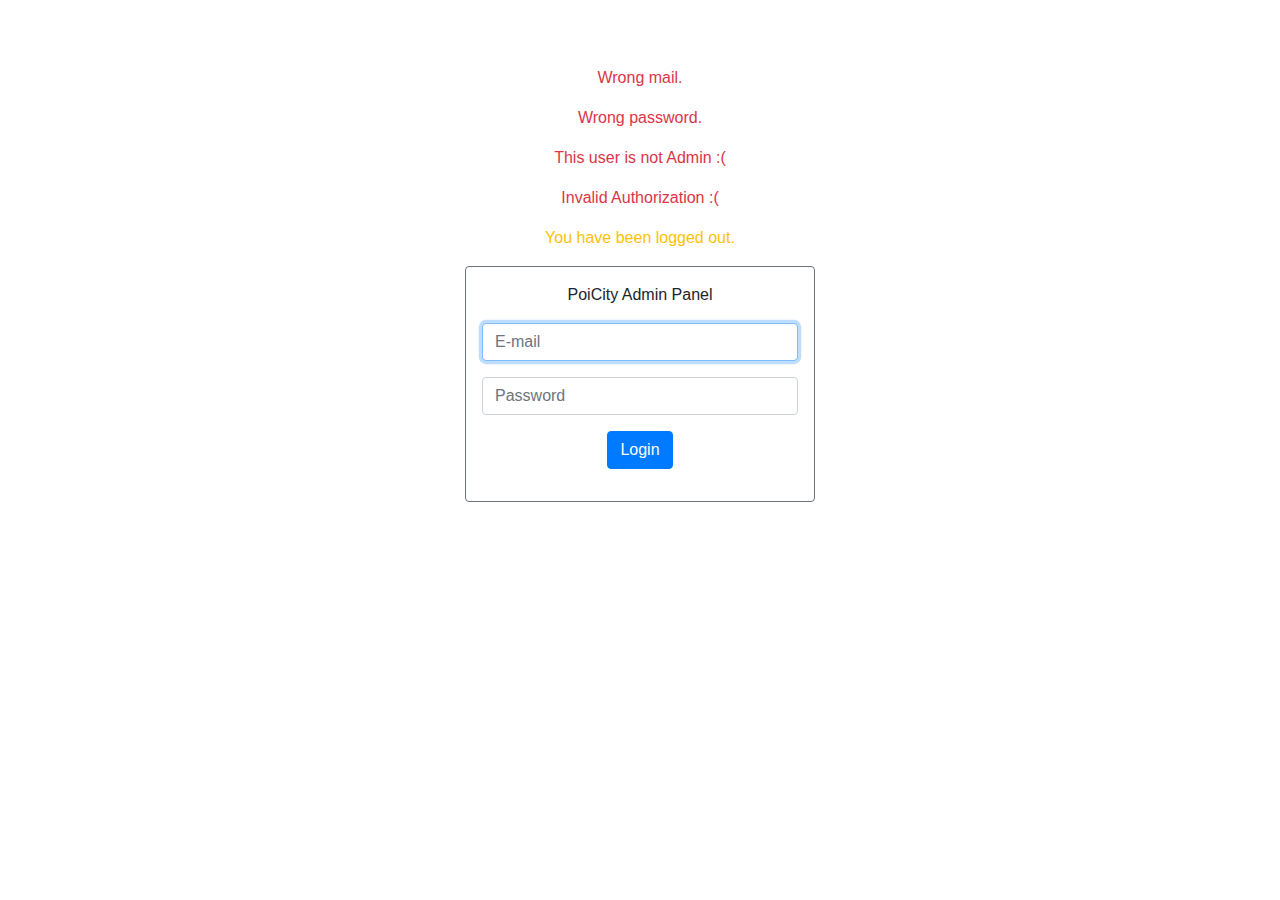
<file: target/classes/templates/admin_login.html>
<!DOCTYPE html>
<html xmlns:th="http://www.thymeleaf.org">

<head>
<meta http-equiv="Content-Type" content="text/html; charset=UTF-8">
<meta name="viewport"
	content="width=device-width, initial-scale=1.0, minimum-scale=1.0">
<title>PoiCity Admin Panel</title>
<link rel="stylesheet"
	href="https://stackpath.bootstrapcdn.com/bootstrap/4.4.1/css/bootstrap.min.css"
	integrity="sha384-Vkoo8x4CGsO3+Hhxv8T/Q5PaXtkKtu6ug5TOeNV6gBiFeWPGFN9MuhOf23Q9Ifjh"
	crossorigin="anonymous" />
</head>

<body>
	<div class="container-fluid text-center">
		<div>
			<img class="img-fluid"
				th:src="@{https://www.chogangroupspa.com/storage/img/logo_chogan.png}" />
		</div>
		<form th:action="@{/admin/login}" method="post"
			style="max-width: 350px; margin: 0 auto;">

			<div class="alert" th:if="${errorMessage}" th:text="${errorMessage}"></div>

			<div th:if="${param.wrongMail}">
				<p class="text-danger">Wrong mail.</p>
			</div>

			<div th:if="${param.wrongPassword}">
				<p class="text-danger">Wrong password.</p>
			</div>

			<div th:if="${param.notAdmin}">
				<p class="text-danger">This user is not Admin :(</p>
			</div>

			<div th:if="${param.invalidAuthorization}">
				<p class="text-danger">Invalid Authorization :(</p>
			</div>

			<div th:if="${param.logout}">
				<p class="text-warning">You have been logged out.</p>
			</div>

			<div class="border border-secondary p-3 rounded">
				<p>PoiCity Admin Panel</p>
				<p>
					<input type="email" name="email" class="form-control"
						placeholder="E-mail" required autofocus />
				</p>
				<p>
					<input type="password" name="password" class="form-control"
						placeholder="Password" required />
				</p>
				<!--            <p>-->
				<!--                <input type="checkbox" name="remember-me" />&nbsp;Remember Me-->
				<!--            </p>-->
				<p>
					<input type="submit" value="Login" class="btn btn-primary" />
				</p>
			</div>
		</form>
	</div>
</body>

</html>
</file>
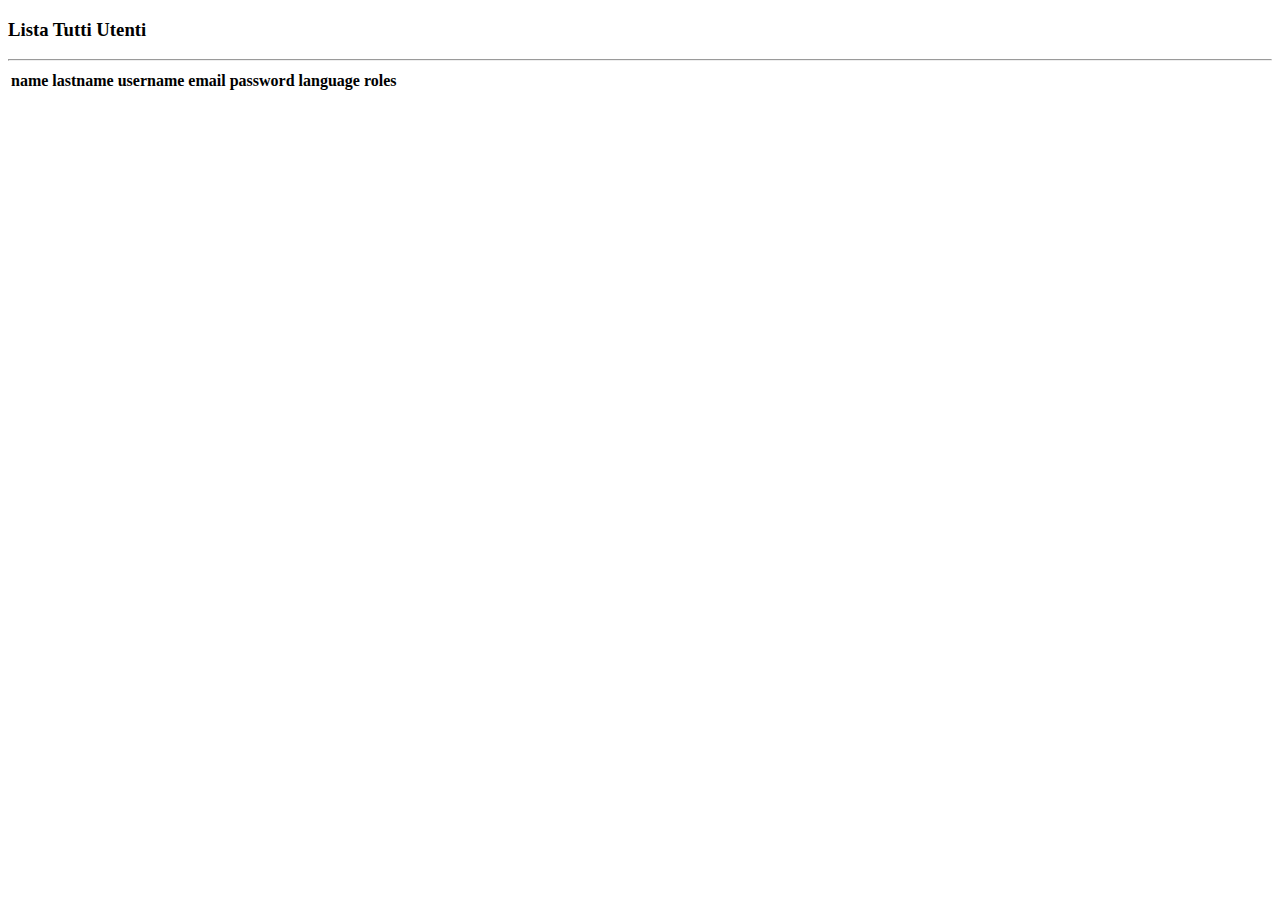
<file: target/classes/templates/admin_panel.html>
<!DOCTYPE HTML>
<html lang="en" xmlns:th="http://www.thyme Leaf.org">
<head>
<title>PoiCity - Admin Panel</title>
<meta charset="utf-8">
<meta name="viewport" content="width=device-width, initial-scale=1">
<title>Bootstrap demo</title>
<link
	href="https://cdn.jsdelivr.net/npm/bootstrap@5.3.2/dist/css/bootstrap.min.css"
	rel="stylesheet"
	integrity="sha384-T3c6CoIi6uLrA9TneNEoa7RxnatzjcDSCmG1MXxSR1GAsXEV/Dwwykc2MPK8M2HN"
	crossorigin="anonymous">

</head>
<body>
	<h3>Lista Tutti Utenti</h3>
	<hr>
	<table class="table table-bordered table-striped">
		<thead class="thead-dark">
			<tr>
				<th>name</th>
				<th>lastname</th>
				<th>username</th>
				<th>email</th>
				<th>password</th>
				<th>language</th>
				<th>roles</th>
			</tr>
		</thead>
		<tbody>
			<tr th:each="lista: ${listaUsers}">
				<td th:text="${lista.name}" />
				<td th:text="${lista.lastname}" />
				<td th:text="${lista.username}" />
				<td th:text="${lista.email}" />
				<td th:text="${lista.password}" />
				<td th:text="${lista.lang.language}" />
				<td th:text="${lista.roles}" />
				<!-- 			<tr th:each="rolesList: ${lista.roles}"> -->
				<!-- 				<td th:text="${rolesList.name}" /> -->
				<!-- 			</tr> -->
		</tbody>
	</table>
</body>
</html>
</file>
